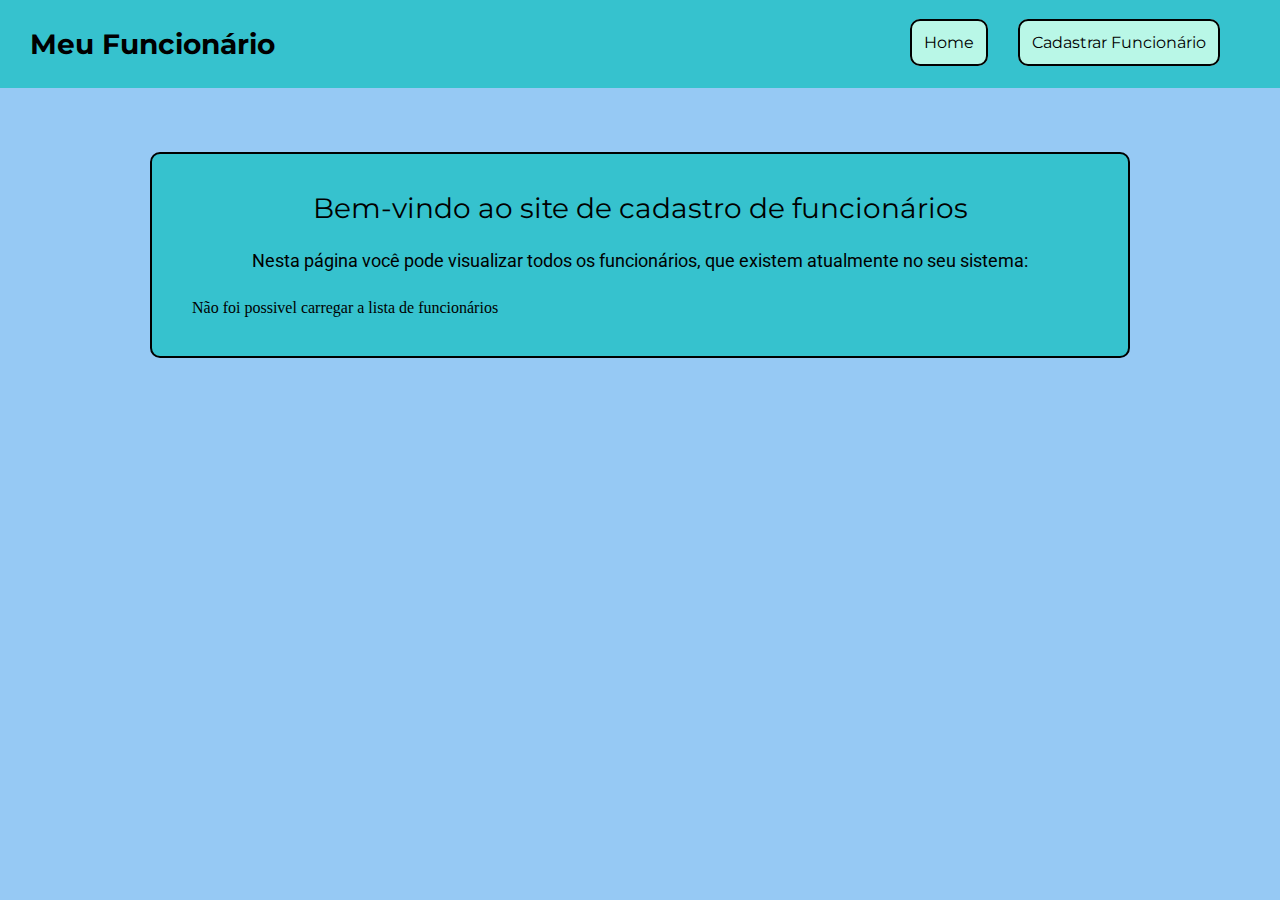
<file: index.html>
<!DOCTYPE html>
<html lang="pt-BR">
<head>
  <meta charset="UTF-8">
  <meta http-equiv="X-UA-Compatible" content="IE=edge">
  <meta name="viewport" content="width=device-width, initial-scale=1.0">
  <title>Meu Funcionário</title>
  <link rel="stylesheet" href="./src/css/reset.css">
  <link rel="stylesheet" href="./src/css/header.css">
  <link rel="stylesheet" href="./src/css/style.css">
</head>
<body>
  
  <header class="header">
    <h2 class="h2__header">Meu Funcionário</h2>
    
    <ul class="lista__header">
      <li class="link__header">
        <a href="#" class="link__funcionarios">Home</a>
      </li>
      <li class="link__header">
        <a href="./src/pages/cadastrarFuncionario.html" class="link__funcionarios">Cadastrar Funcionário</a>
      </li>
    </ul>
    
  </header>

  <section class="secao__principal">
    <div class="funcionarios__cadastrados">
      <div class="introducao">
        <h1 class="introducao__title">Bem-vindo ao site de cadastro de funcionários</h1>
        <p class="introducao__text">Nesta página você pode visualizar todos os funcionários, que existem atualmente no seu sistema:</p>
      </div>
      
      <ul class="lista__funcionarios">
        
      </ul>
    </div>
    
  </section>

  <script src="./src/js/mostrarPessoas.js" type="module"></script>
</body>
</html>
</file>
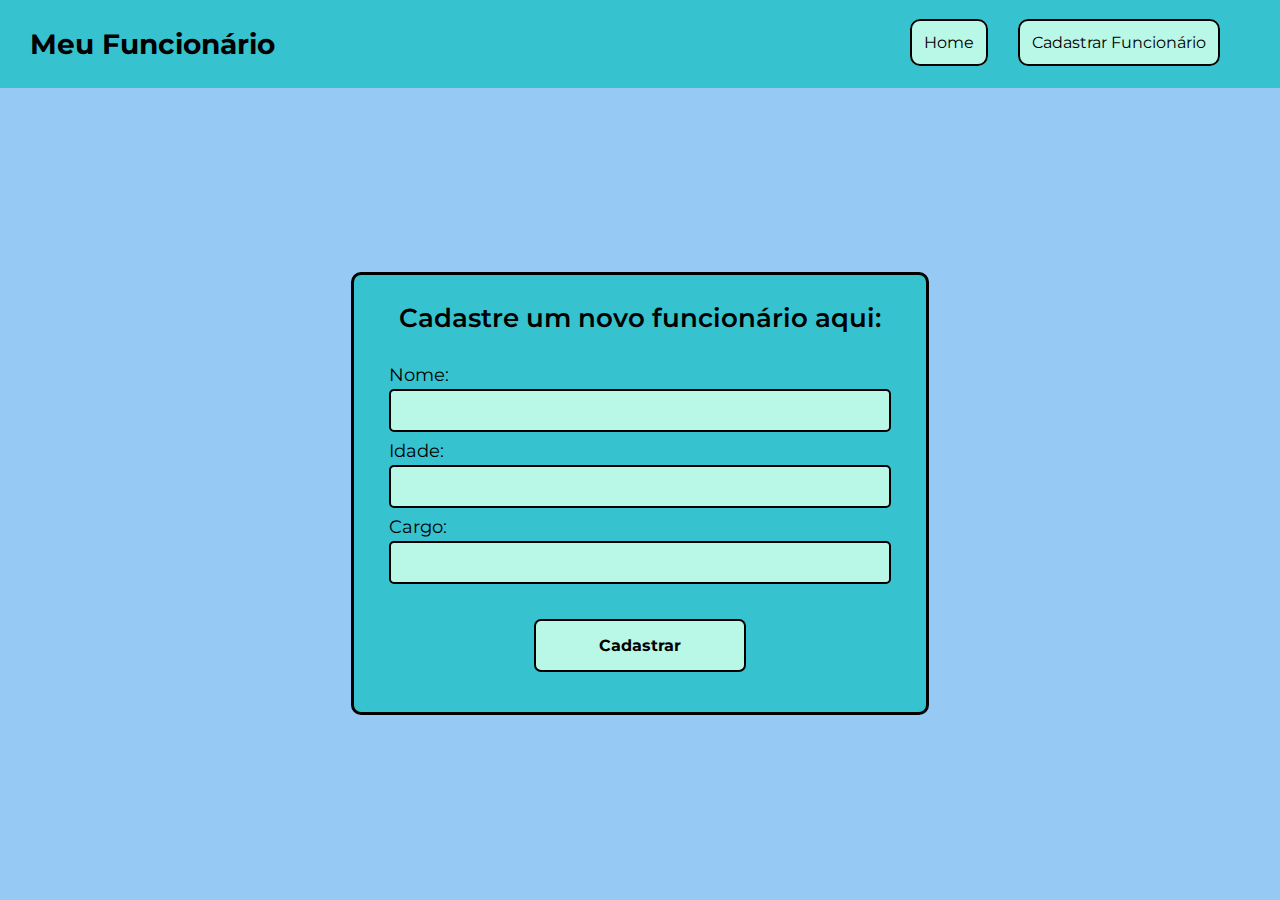
<file: src/pages/cadastrarFuncionario.html>
<!DOCTYPE html>
<html lang="pt-BR">
<head>
  <meta charset="UTF-8">
  <meta http-equiv="X-UA-Compatible" content="IE=edge">
  <meta name="viewport" content="width=device-width, initial-scale=1.0">
  <title>Meu Funcionário</title>
  <link rel="stylesheet" href="/src/css/reset.css">
  <link rel="stylesheet" href="/src/css/cadastrar.css">
</head>
<body>
  
  <header class="header">
    <h2 class="h2__header">Meu Funcionário</h2>
    
    <ul class="lista__header">
      <li class="link__header">
        <a href="../../index.html" class="link__funcionarios">Home</a>
      </li>
      <li class="link__header">
        <a href="#" class="link__funcionarios">Cadastrar Funcionário</a>
      </li>
    </ul>
    
  </header>


  <section class="main__section">
    
    <form id="form__funcionario">
      <h1 class="main__form__text">Cadastre um novo funcionário aqui:</h1>

      <ul class="ul__form">
        <li class="li__form">
          <label class="label__li">Nome:</label>
          <input type="text" class="input__form nome__form">
        </li>
        <li class="li__form">
          <label class="label__li">Idade:</label>
          <input type="text" class="input__form idade__form">
        </li>
        <li class="li__form">
          <label class="label__li">Cargo:</label>
          <input type="text" class="input__form cargo__form">
        </li>
      </ul>
      <p class="erro__input">Preencha todos os campos para conseguir avançar*</p>
      <button class="botao__cadastrar" type="submit">Cadastrar</button>
    </form>
  </section>

  <script src="../js/criarPessoa.js" type="module"></script>
</body>
</html>
</file>
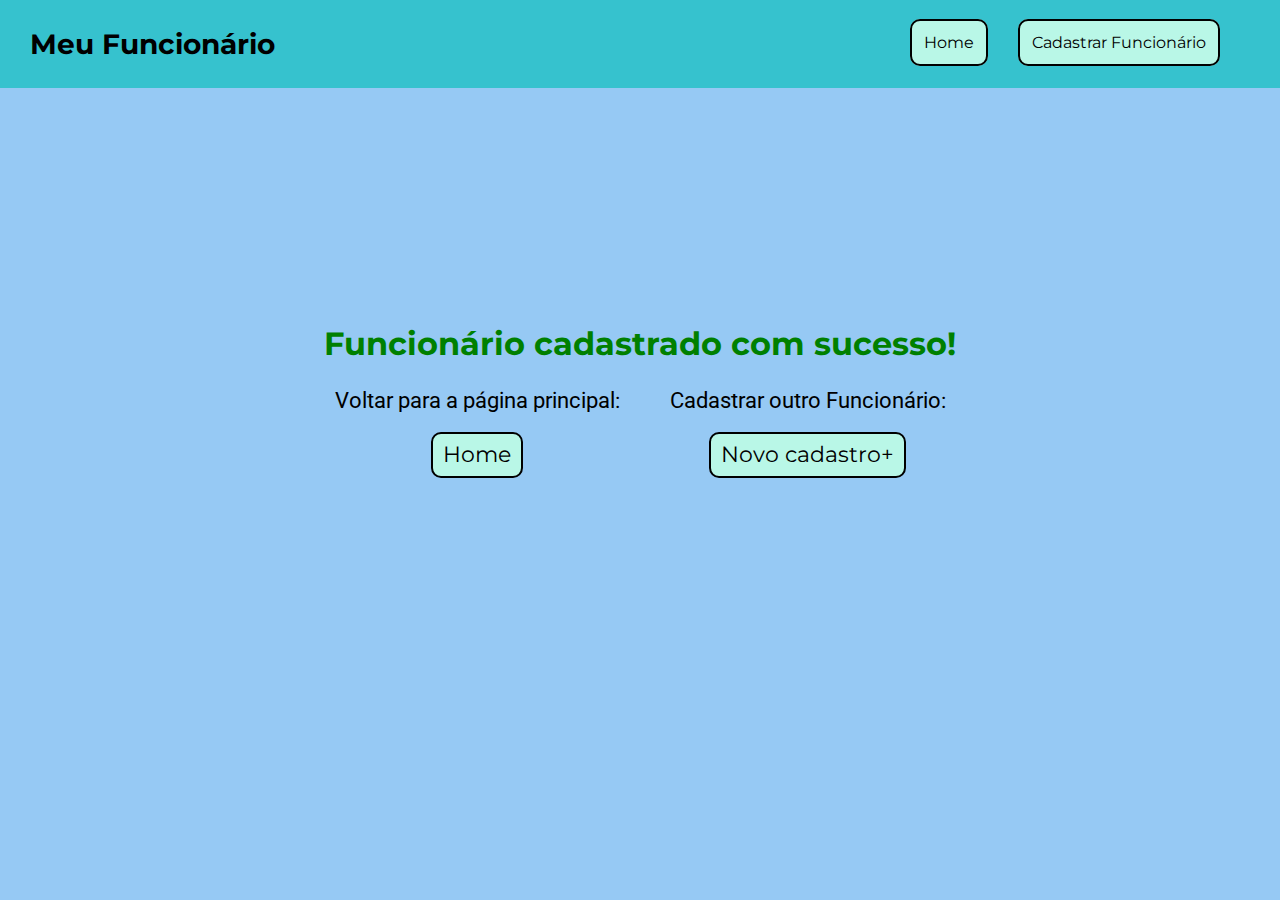
<file: src/pages/envioConcluido.html>
<!DOCTYPE html>
<html lang="pt-BR">
<head>
  <meta charset="UTF-8">
  <meta http-equiv="X-UA-Compatible" content="IE=edge">
  <meta name="viewport" content="width=device-width, initial-scale=1.0">
  <title>Meu Funcionário</title>
  <link rel="stylesheet" href="/src/css/reset.css">
  <link rel="stylesheet" href="/src/css/concluido.css">
</head>
<body>
  
  <header class="header">
    <h2 class="h2__header">Meu Funcionário</h2>
    
    <ul class="lista__header">
      <li class="link__header">
        <a href="../../index.html" class="link__funcionarios">Home</a>
      </li>
      <li class="link__header">
        <a href="#" class="link__funcionarios">Cadastrar Funcionário</a>
      </li>
    </ul>
    
  </header>


  <section class="main__section">
    
    <h1 class="texto__principal">Funcionário cadastrado com sucesso!</h1>

    <ul class="grupo__envio">
      <li class="lista__envio">
        <p class="lista__texto">Voltar para a página principal:</p>
        <a href="../../index.html" class="links__envio">Home</a>
      </li>
      <li class="lista__envio">
        <p class="lista__texto">Cadastrar outro Funcionário:</p>
        <a href="./cadastrarFuncionario.html" class="links__envio">Novo cadastro+</a>
      </li>
    </ul>

  </section>

</body>
</html>
</file>
<file: src/css/header.css>
@import url("style.css");

.header {
  padding: 30px;
  background-color: var(--background-header);
  display: flex;
  justify-content: space-between;
}

.lista__header {
  display: flex;
  margin-top: 5px;
}

.h2__header {
  display: flex;
  justify-content: center;
  align-items: center;
  text-align: center;
  font-family: var(--fonte-principal);
  font-size: 28px;
  font-weight: 700;
}

.link__funcionarios {
  border: 2px solid black;
  border-radius: 10px;
  padding: 12px;
  margin-right: 30px;
  font-family: var(--fonte-principal);
  background-color: var(--background-claro);
  transition: 1s;
}

.link__funcionarios:hover {
  color: white;
  background-color: var(--background-escuro);
}
</file>
<file: src/css/style.css>
@import url('https://fonts.googleapis.com/css2?family=Montserrat:ital,wght@0,100..900;1,100..900&family=Roboto:ital,wght@0,100;0,300;0,400;0,500;0,700;0,900;1,100;1,300;1,400;1,500;1,700;1,900&display=swap');

:root {
  --fonte-principal: "Montserrat", sans-serif;
  --fonte-secundaria: "Roboto", sans-serif;
  --background: #96C9F4;
  --background-header: #36C2CE;
  --background-escuro: #4535C1;
  --background-claro: #b9f7e7;
}

body {
  box-sizing: border-box;
  background-color: var(--background)
}

.secao__principal {
  display: flex;
  flex-direction: column;
  justify-content: center;
  align-items: center;
  gap: 40px;
  margin-top: 5%;
  margin-bottom: 2%;
}

.introducao {
  display: flex;
  flex-direction: column;
  gap: 30px;
}

.introducao__title {
  text-align: center;
  font-size: 28px;
  font-family: var(--fonte-principal);
}

.introducao__text {
  text-align: center;
  font-size: 18px;
  font-family: var(--fonte-secundaria);
}

.funcionarios__cadastrados {
  width: 70%;
  border: 2px solid black;
  border-radius: 10px;
  padding: 40px;
  display: flex;
  flex-direction: column;
  gap: 30px;
  background-color: var(--background-header);
}


.lista__funcionarios {
  display: flex;
  flex-direction: column;
  gap: 20px;
}

.funcionario__selecionado {
  border: 2px solid black;
  border-radius: 10px;
  padding: 10px;
  display: flex;
  flex-direction: column;
  gap: 10px;
  font-family: var(--fonte-secundaria);
  background-color: var(--background-claro);
}

.negrito {
  font-weight: 700;
}
</file>
<file: src/css/cadastrar.css>
@import url('style.css');
@import url('header.css');


.main__section {
  display: flex;
  justify-content: center;
  align-items: center;
  height: 90vh;
}


#form__funcionario {
  display: flex;
  flex-direction: column;
  gap: 30px;
  border: 3px solid black;
  padding: 30px;
  border-radius: 10px;
  width: 40%;
  background-color: var(--background-header);
}

.main__form__text {
  font-size: 26px;
  text-align: center;
  font-family: var(--fonte-principal);
  font-weight: 600;
}

.li__form {
  display: flex;
  flex-direction: column;
  padding: 5px;
}

.label__li {
  margin-bottom: 5px;
  font-size: 18px;
  font-family: var(--fonte-principal);
}

.input__form {
  border: 2px solid black;
  border-radius: 5px;
  padding: 10px;
  font-size: 16px;
  background-color: var(--background-claro);
  font-family: var(--fonte-secundaria);
}

.botao__cadastrar {
  border: 2px solid black;
  border-radius: 7px;
  display: flex;
  justify-content: center;
  align-items: center;
  padding: 15px;
  margin: 0 150px 10px 150px;
  cursor: pointer;
  transition: 1s;
  font-family: var(--fonte-principal);
  font-weight: 700;
  background-color: var(--background-claro);
}

.botao__cadastrar:hover{
  background-color: var(--background-escuro);
  color: white;
}

.erro__input {
  font-family: var(--fonte-secundaria);
  display: none;
}

.active{
  color: red;
  font-family: var(--fonte-secundaria);
  display: block;
}

.nome__form__error {
  border: 2px solid red;
}

.idade__form__error {
  border: 2px solid red;
}

.cargo__form__error {
  border: 2px solid red;
}
</file>
<file: src/css/concluido.css>
@import url("header.css");
@import url("style.css");

.main__section {
  display: flex;
  flex-direction: column;
  justify-content: center;
  align-items: center;
  height: 70vh;
  gap: 30px;
}

.texto__principal {
  font-family: var(--fonte-principal);
  font-weight: 700;
  font-size: 32px;
  color: green;
}

.grupo__envio {
  display: flex;
  gap: 50px
}

.lista__envio {
  display: flex;
  flex-direction: column;
  gap: 20px;
  justify-content: center;
  align-items: center;
}

.lista__texto {
  font-size: 22px;
  font-family: var(--fonte-secundaria);
}

.links__envio {
  font-size: 22px;
  border: 2px solid black;
  border-radius: 10px;
  padding: 10px;
  background-color: var(--background-claro);
  transition: 1s;
  font-family: var(--fonte-principal);
}

.links__envio:hover {
  color: white;
  background-color: var(--background-escuro);
}
</file>
